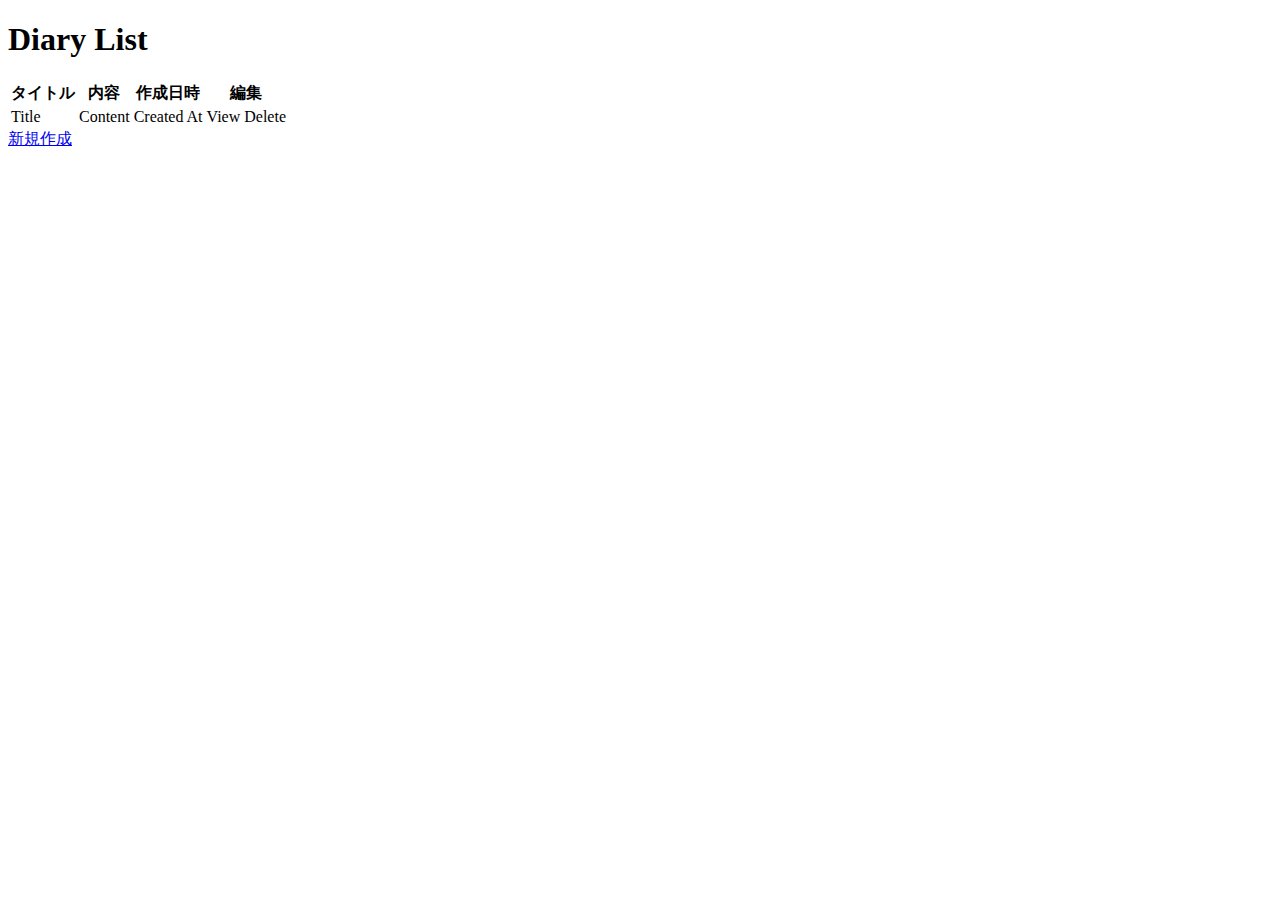
<file: src/main/resources/templates/index.html>
<!DOCTYPE html>
<html xmlns:th="http://www.thymeleaf.org">
<head>
    <title>Diary List</title>
    <link th:href="@{/style.css}" rel="stylesheet">
</head>
<body>
    <h1>Diary List</h1>
    <table>
        <thead>
            <tr>
                <th>タイトル</th>
                <th>内容</th>
                <th>作成日時</th>
                <th>編集</th>
            </tr>
        </thead>
        <tbody>
            <tr th:each="diary : ${diaries}">
                <td th:text="${diary.title}">Title</td>
                <td th:text="${diary.content}">Content</td>
                <td th:text="${#temporals.format(diary.createdAt,'yyyy年M月d日H時m分作成')}">Created At</td>
                <td>
                    <a th:href="@{/edit(id=${diary.id})}">View</a>
                    <a th:href="@{/delete(id=${diary.id})}">Delete</a>
                </td>
            </tr>
        </tbody>
    </table>
    <a href="/add">新規作成</a>
</body>
</html>
</file>
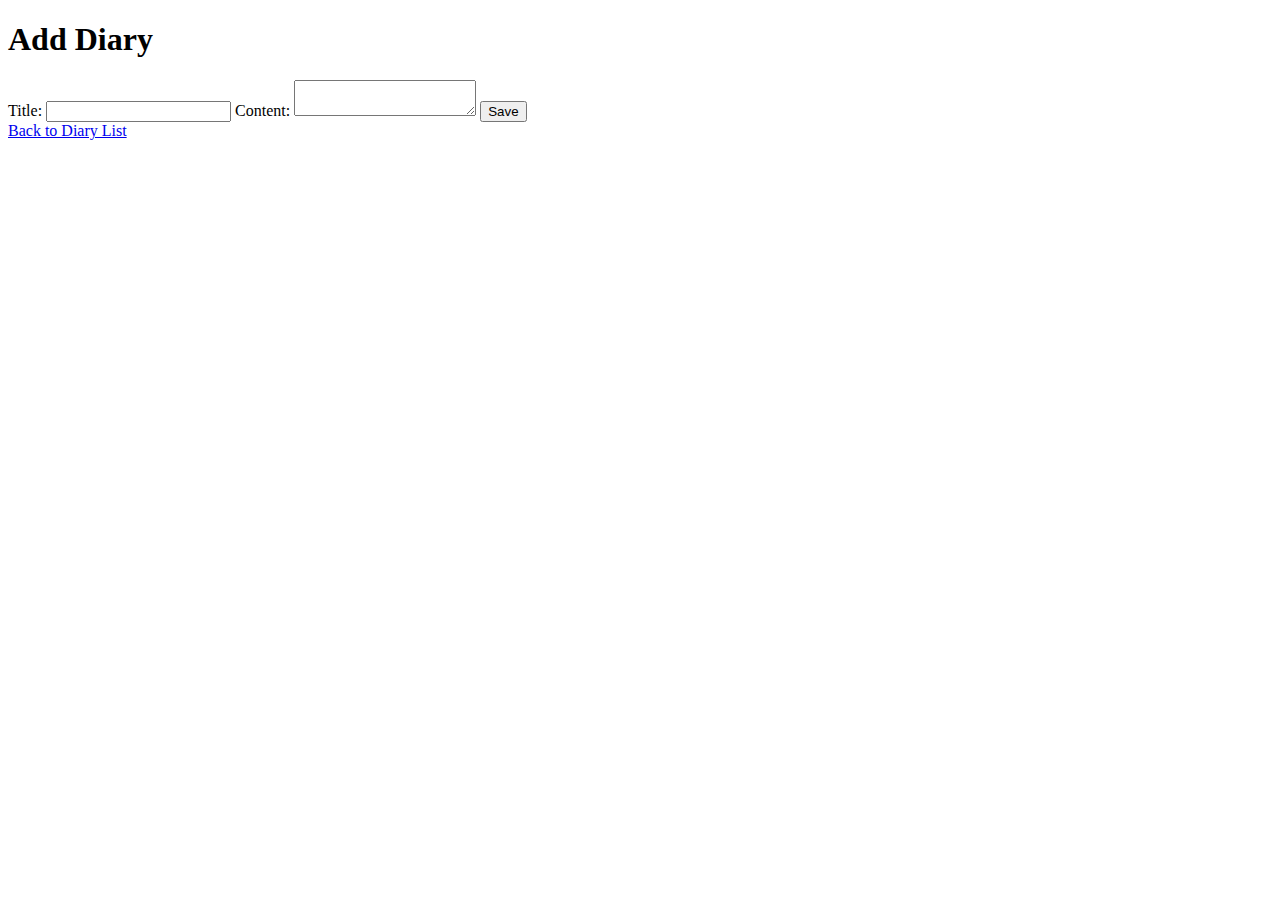
<file: src/main/resources/templates/add_diary.html>
<!DOCTYPE html>
<html xmlns:th="http://www.thymeleaf.org">
<head>
    <title>Add Diary</title>
    <link th:href="@{/style.css}" rel="stylesheet">
</head>
<body>
    <div class="centered-container">
        <h1>Add Diary</h1>
        <form action="/save" method="post">
            <label for="title">Title:</label>
            <input type="text" id="title" name="title" required>
            <label for="content">Content:</label>
            <textarea id="content" name="content" required></textarea>
            <button type="submit">Save</button>
        </form>
        <a href="/">Back to Diary List</a>
    </div>
</body>
</html>
</file>
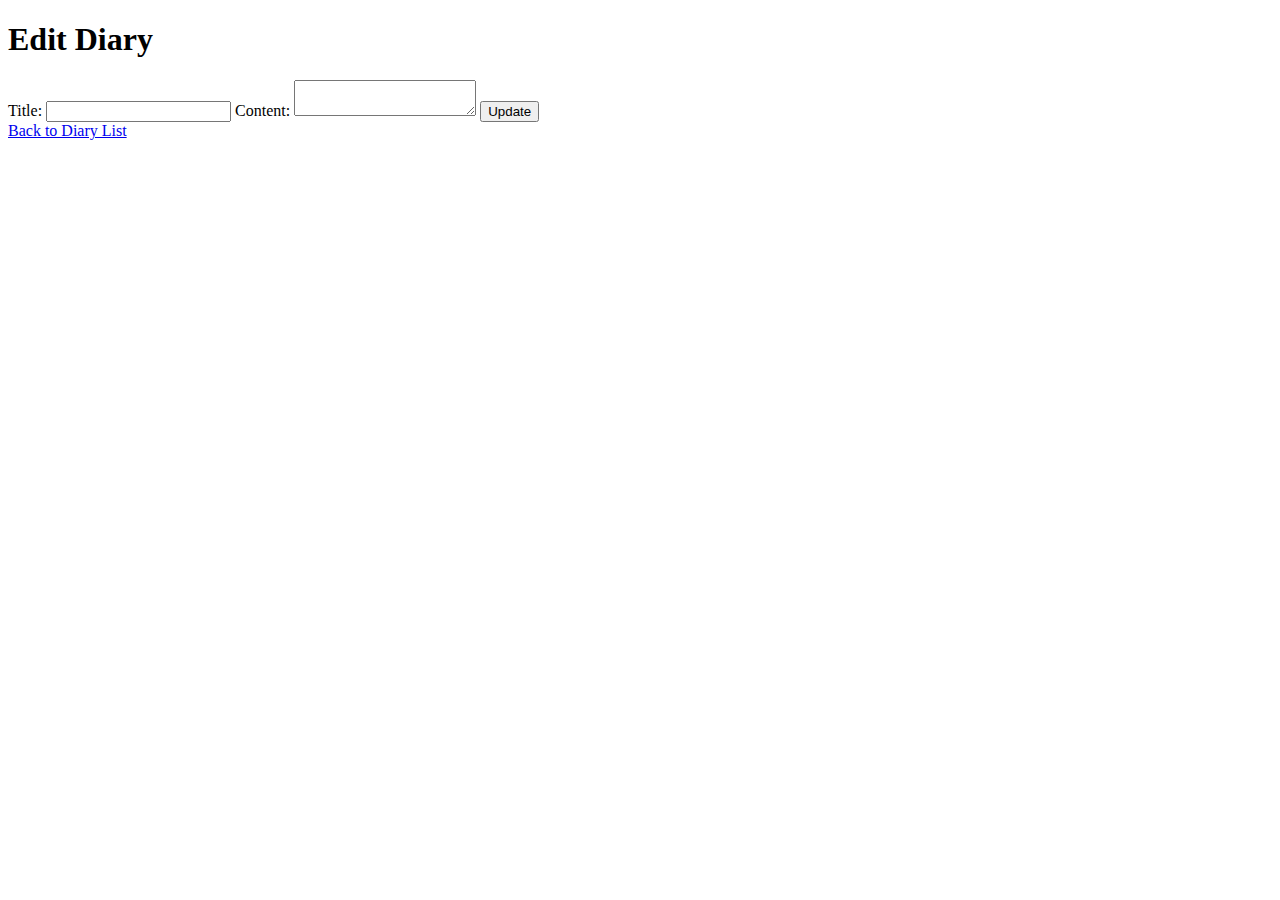
<file: src/main/resources/templates/edit_diary.html>
<!DOCTYPE html>
<html xmlns:th="http://www.thymeleaf.org">
<head>
    <title>Edit Diary</title>
        <link th:href="@{/style.css}" rel="stylesheet">
</head>
<body>
    <div class="centered-container">
        <h1>Edit Diary</h1>
        <form action="/update" method="post">
            <input type="hidden" name="id" th:value="${diary.id}">
            <label for="title">Title:</label>
            <input type="text" id="title" name="title" th:value="${diary.title}" required>
            <label for="content">Content:</label>
            <textarea id="content" name="content" required th:text="${diary.content}"></textarea>
            <button type="submit">Update</button>
        </form>
        <a href="/">Back to Diary List</a>
    </div>
</body>
</html>
</file>
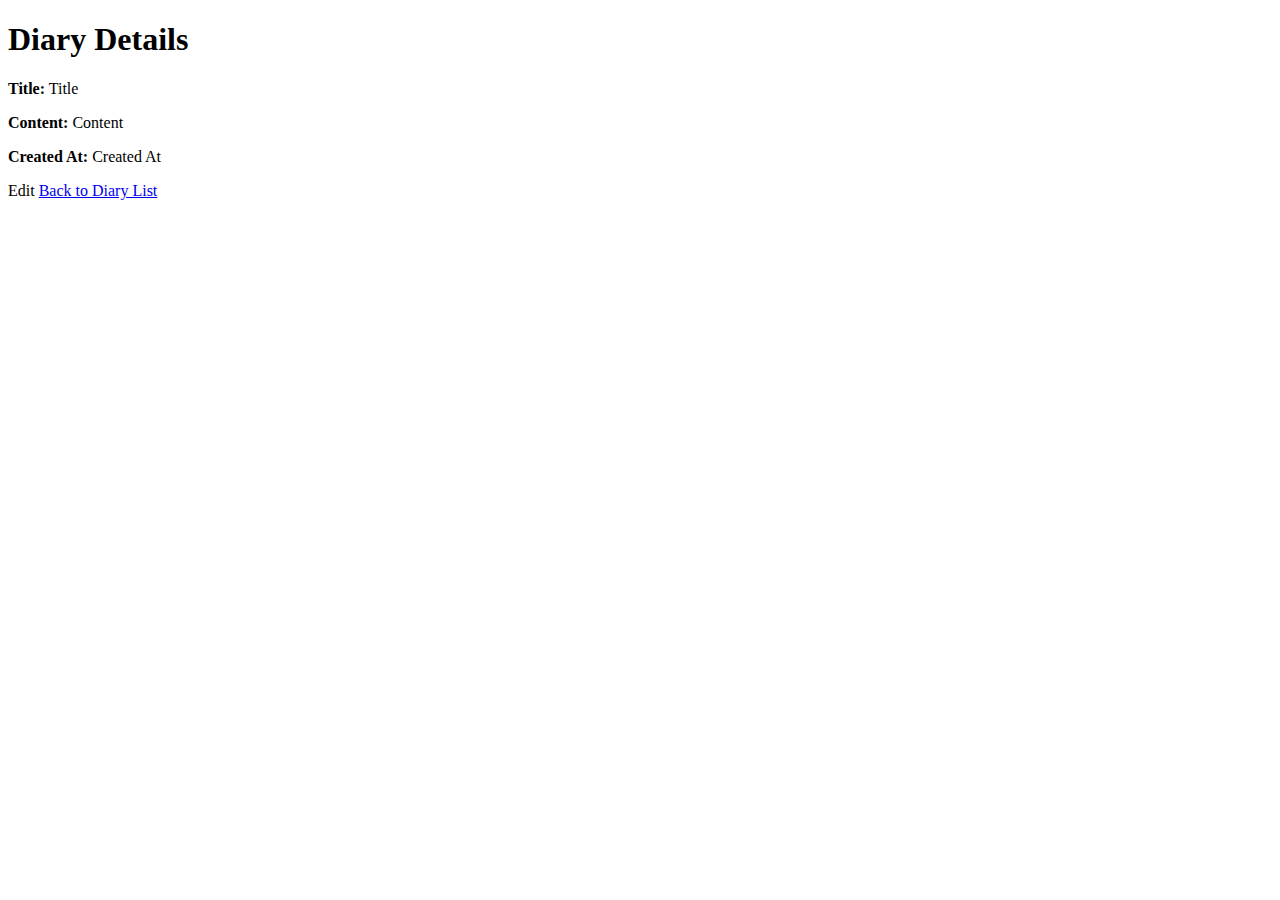
<file: src/main/resources/templates/view_diary.html>
<!DOCTYPE html>
<html xmlns:th="http://www.thymeleaf.org">
<head>
    <title>View Diary</title>
        <link th:href="@{/style.css}" rel="stylesheet">
</head>
<body>
    <div class="container">
        <h1>Diary Details</h1>
        <p><strong>Title:</strong> <span th:text="${diary.title}">Title</span></p>
        <p><strong>Content:</strong> <span th:text="${diary.content}">Content</span></p>
        <p><strong>Created At:</strong> <span th:text="${diary.createdAt}">Created At</span></p>
        <a th:href="@{/edit(id=${diary.id})}">Edit</a>
        <a href="/">Back to Diary List</a>
    </div>
</body>
</html>
</file>
